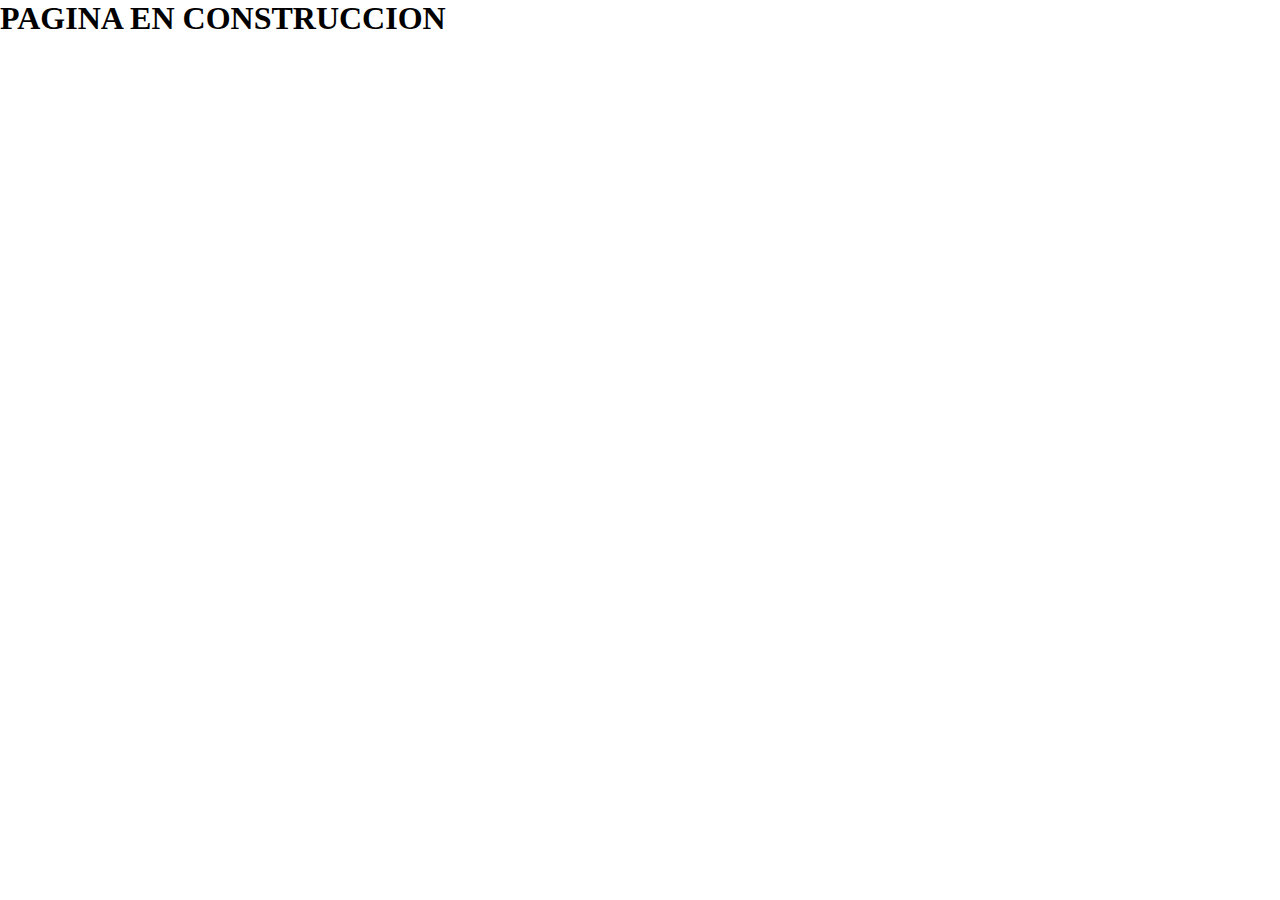
<file: pages/contacto.html>
<!DOCTYPE html>
<html lang="en">
<head>
    <meta charset="UTF-8">
    <meta name="viewport" content="width=device-width, initial-scale=1.0">
    <title>Contacto</title>
    <link rel="stylesheet" href="../style.css">
</head>
<body>
    <h1>PAGINA EN CONSTRUCCION</h1>
</body>
</html>
</file>
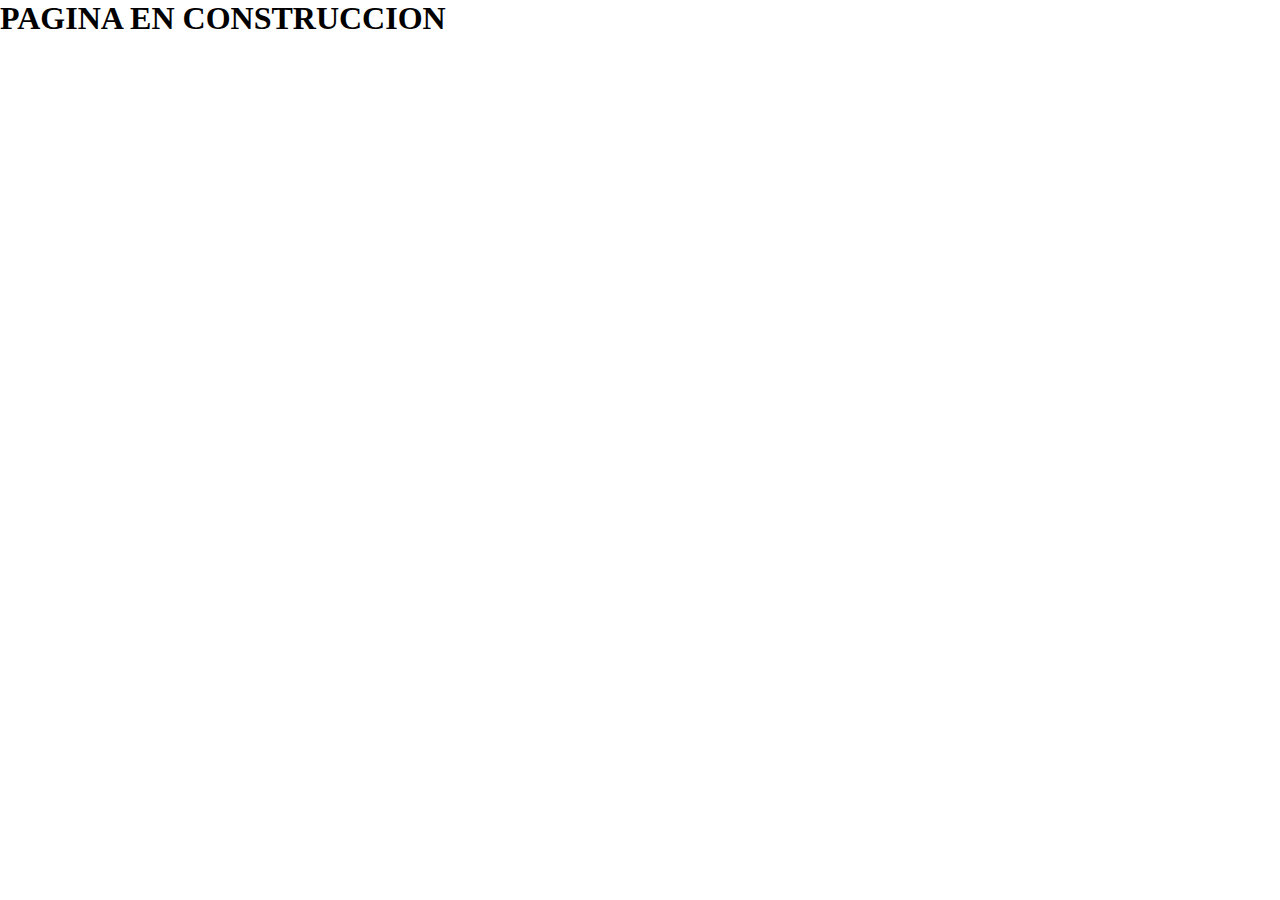
<file: pages/cuidados-y-faqs.html>
<!DOCTYPE html>
<html lang="en">
<head>
    <meta charset="UTF-8">
    <meta name="viewport" content="width=device-width, initial-scale=1.0">
    <title>Cuidados y FAQ's</title>
    <link rel="stylesheet" href="../style.css">
</head>
<body>
    <h1>PAGINA EN CONSTRUCCION</h1>
</body>
</html>
</file>
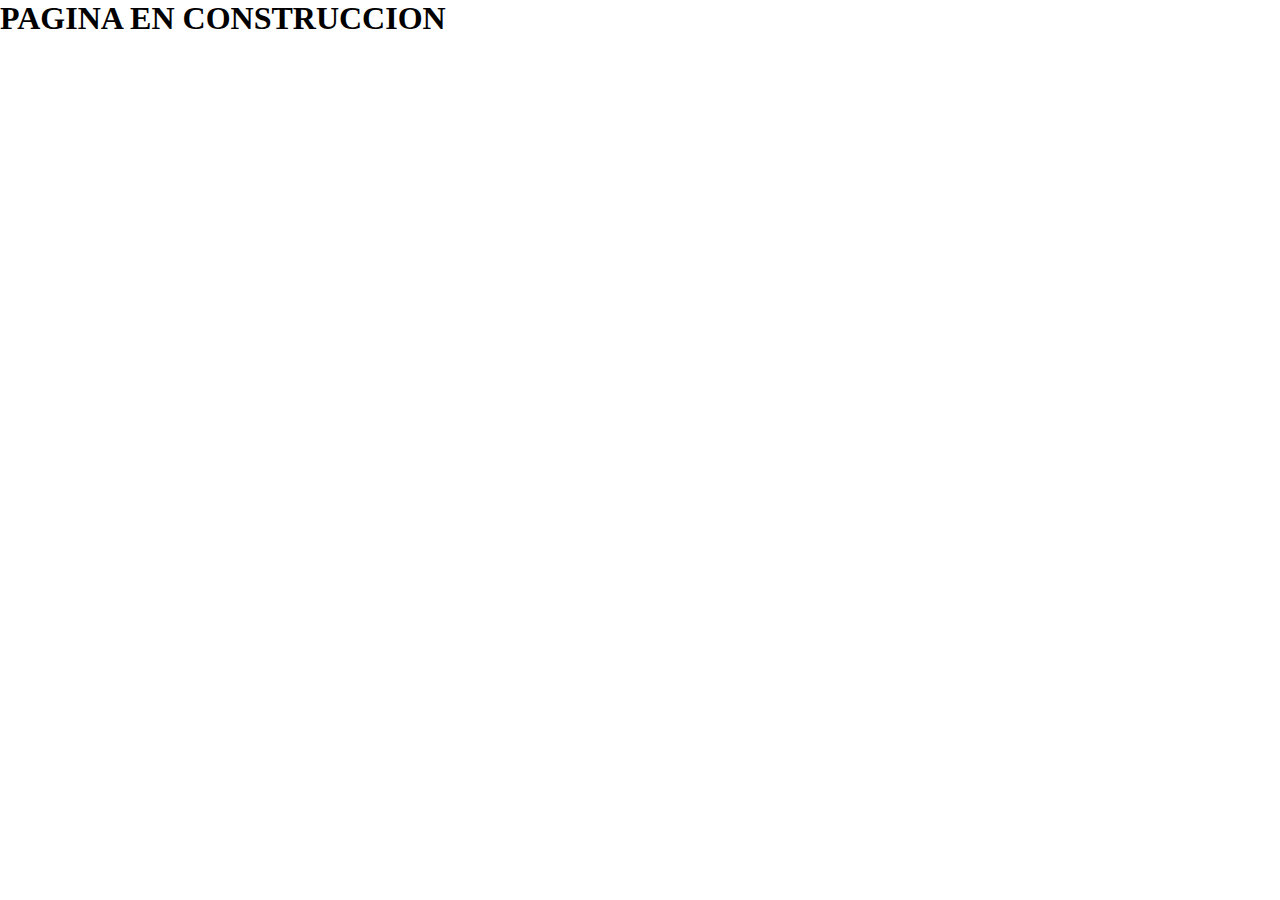
<file: pages/personalizadas.html>
<!DOCTYPE html>
<html lang="en">
<head>
    <meta charset="UTF-8">
    <meta name="viewport" content="width=device-width, initial-scale=1.0">
    <title>Personalizadas</title>
    <link rel="stylesheet" href="../style.css">
</head>
<body>
    <h1>PAGINA EN CONSTRUCCION</h1>
</body>
</html>
</file>
<file: style.css>
* {
    margin: auto;
    padding: 0%;
    box-sizing: border-box;
}


header {
    display: flex;
    justify-content: center;
    height: 100%;
    flex-direction: column;
    align-items: center;
    object-fit: cover;

}

header nav ul {
    display: flex;
    list-style: none;
    gap: 30px;
    font-family: cursive;
    
}

header nav ul li {
    display: flex;
    color: brown;
    display: flex;
    list-style: none;
}


.logo {
    width: 300px;
}


.formato-texto-marron {
    font-family: cursive;
    color: brown;
    font-weight: bold;
    text-align: center;
    font-size: 20px;
}

.formato-texto-negro {
    font-family: cursive;
    color: black;
    font-size: 18px;
    text-align: justify;
    margin-left: 100px;
    margin-right: 100px;
    margin-bottom: 10px;
}

.formato-texto-negro-2 {
    color: black;
    font-family: cursive;
    text-align: justify;
    margin-left: 30px;
    margin-right: 30px;
    font-size: 14px;
    width: auto;
}

.grid-container { 
    display: grid;
    grid-template-rows: auto;
    grid-template-columns: 1fr;
    justify-content: center;
    margin-left: 10px;
    margin-right: 10px;
}

.espaciado {
    margin-bottom: 30px;
}

.grid-img {
    display: grid;
    grid-template-rows: auto;
    width: 100%;
    height: 100%;
    object-fit: cover;
}

.grid-item {
    align-items: center;
    justify-content: center;
    margin-bottom: 50px;
}

.tablas {
    display: grid;
    justify-content: center;
    grid-template-columns: 1fr;
}

.disclaimer {
    text-align: center;
}

.footer {
    display: flex;
    flex-direction: row;
}

.footer-img-1 {
    width: 50px;
    gap: 5px;
}

@media screen and (min-width: 800px) {

    .formato-texto-negro-2 {
        display: grid;
        width: 600px;
    }

    .grid-container-tienda {
        display: grid;
        grid-template-columns: 1fr 1fr;
        grid-template-rows: auto;
}


}



@media screen and (min-width: 1024px) {
    header {
        flex-direction: row;        
}
    .grid-container {
        grid-template-columns: 1fr 1fr 1fr;
    }

    .grid-container-tienda {
        grid-template-columns: 1fr 1fr 1fr 1fr;
        grid-template-rows: auto;
}

}

/* Estilos de Pagina "tienda" */

.header-tienda {
    display: flex;
    justify-content: center;
    height: 100%;
    flex-direction: column;
    align-items: center;
    object-fit: cover;
}

.imagen-de-tienda {
    width: 100%;
    height: 100%;
    object-fit: cover;
}

.grid-container-tienda {
    display: grid;
    grid-template-columns: repeat(auto-fill, minmax (1fr));
    margin-left: 5px;
    margin-right: 5px;
    gap: 5px;
}

.formato-texto-negro-3 {
    text-align: center;
}

.enlace-general {
    color: brown;
}
</file>
